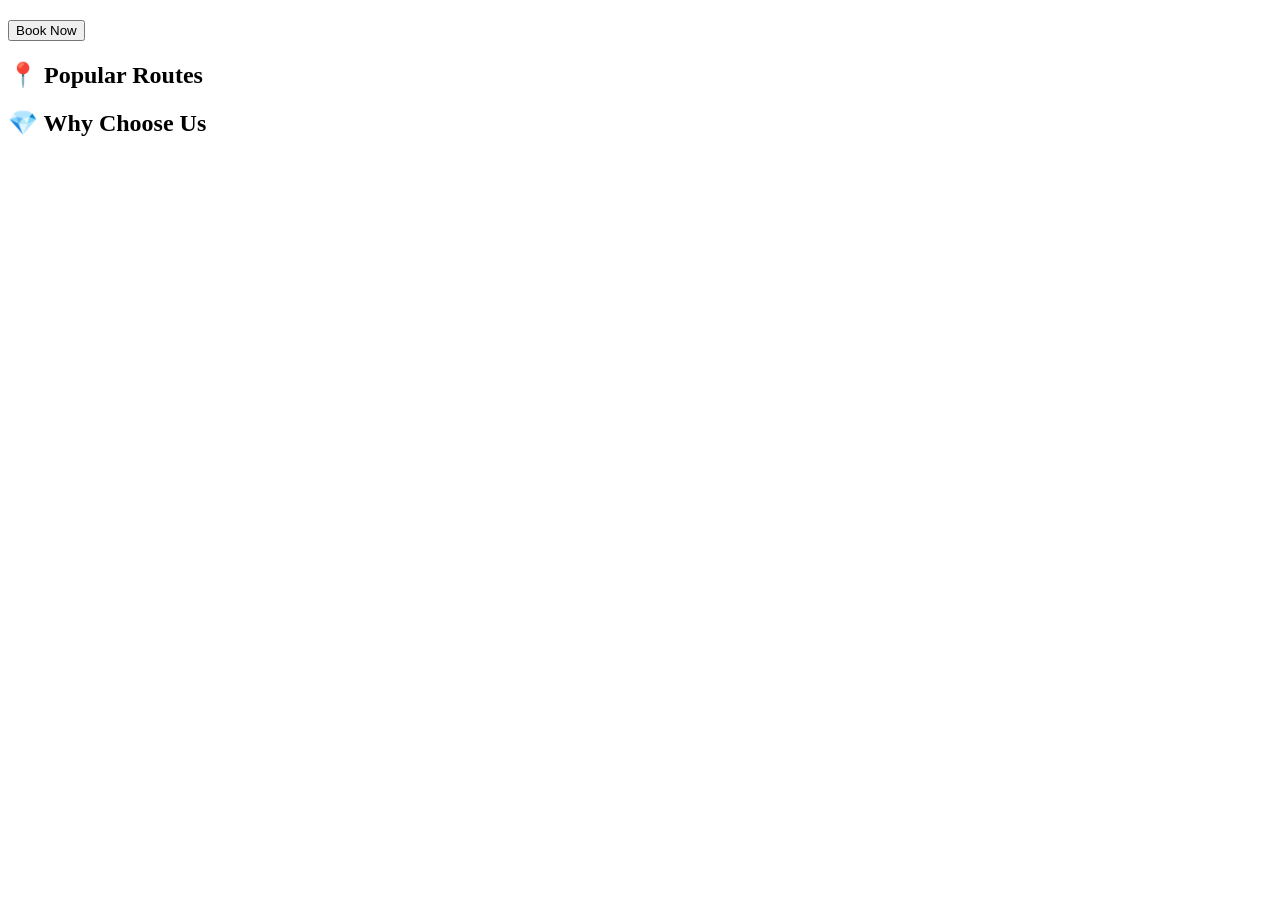
<file: state.html>
<!DOCTYPE html>
<html lang="en">
<head>
<meta charset="UTF-8">
<meta name="viewport" content="width=device-width, initial-scale=1.0">

<title>JomShuttle</title>
<meta name="description" content="">

<link rel="stylesheet" href="css/style.css">
</head>

<body>

<section class="hero">
  <div class="hero-content">
    <h1 id="title"></h1>
    <p id="desc"></p>
    <button onclick="bookNow()">Book Now</button>
  </div>
</section>

<section class="section">
  <h2>📍 Popular Routes</h2>
  <div id="routes" class="cards"></div>
</section>

<section class="section">
  <h2>💎 Why Choose Us</h2>
  <div id="highlights" class="cards"></div>
</section>

<script type="module">

import { STATES } from "./js/stateData.js";
import { sendWhatsApp } from "./js/whatsapp.js";
import { sendEmail } from "./js/email.js";

const slug = new URLSearchParams(window.location.search).get("state");
const data = STATES[slug];

document.getElementById("title").innerText = data.name + " Transport";
document.getElementById("desc").innerText = data.description;

document.title = "Airport Transfer " + data.name + " | JomShuttle";

const routesEl = document.getElementById("routes");
data.routes.forEach(r => {
  routesEl.innerHTML += `<div class="card">${r}</div>`;
});

const hlEl = document.getElementById("highlights");
data.highlights.forEach(h => {
  hlEl.innerHTML += `<div class="card">${h}</div>`;
});

function bookNow(){
  const booking = {
    name:"Customer",
    phone:"-",
    service:"Transfer",
    pickup:data.name,
    dropoff:"-"
  };
  sendWhatsApp(booking);
  sendEmail(booking);
}

window.bookNow = bookNow;

</script>

</body>
</html>
</file>
<file: css/style.css>
:root {
  --primary: #0071c2;
  --secondary: #febb02;
  --bg: #ffffff;
  --text: #1a1a1a;
}

[data-theme="dark"] {
  --primary: #3399ff;
  --secondary: #ffd166;
  --bg: #121212;
  --text: #f5f5f5;
}
.hero-content i {
  color: #febb02;
  margin-bottom: 10px;
}

.card i {
  font-size: 24px;
  margin-bottom: 10px;
  color: #0071c2;
}
</file>
